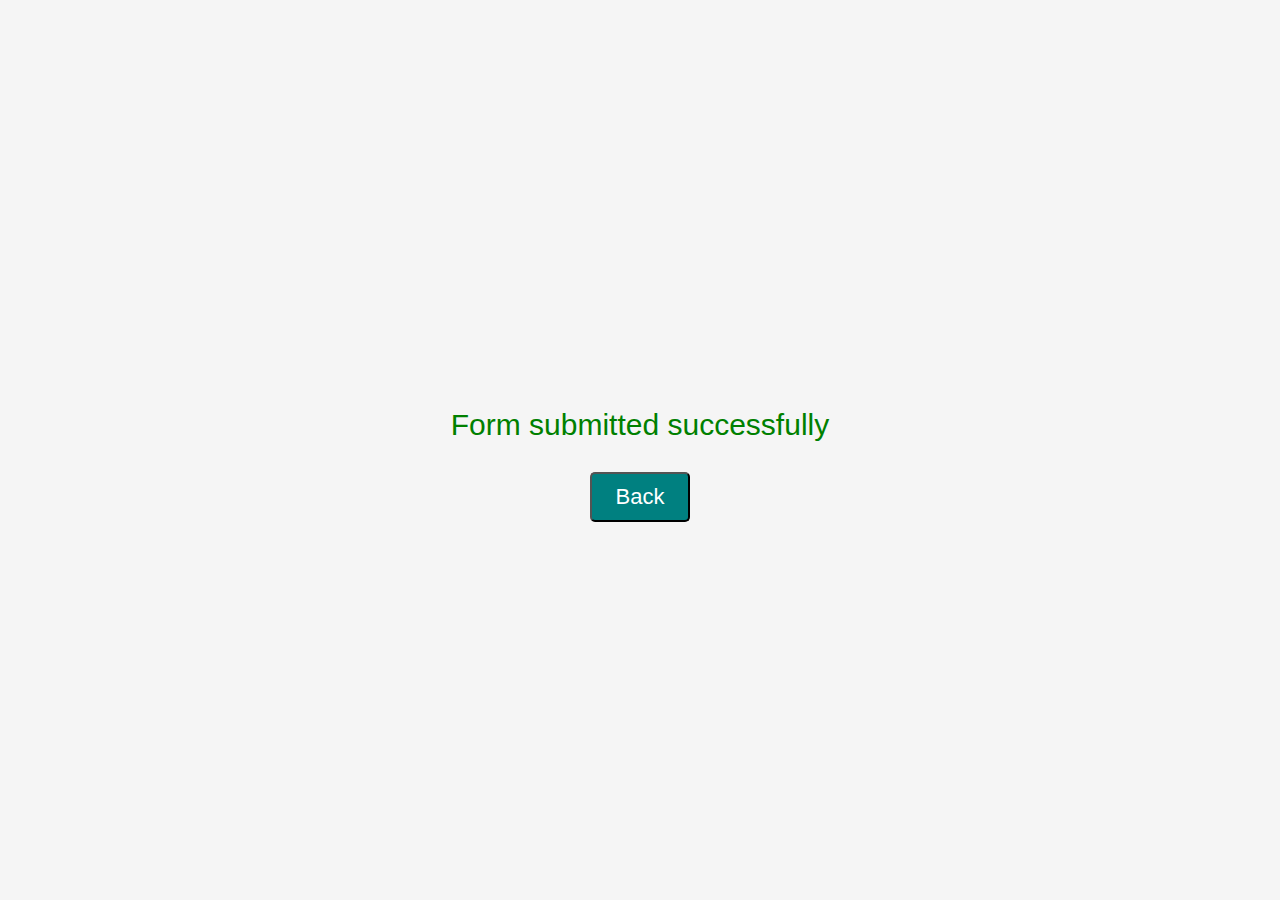
<file: submitted.html>
<!DOCTYPE html>
<html>
    <head>
        <meta charset="UTF-8">
        <meta name="viewport" content="width=device-width, initial-scale=1.0">
        <title>Your Name - Student Number</title>
        <link rel="stylesheet" href="./styles/index.css">
    </head>
    <body class="submitted">

            <p>
                 Form submitted successfully
            </p>

            <a href="./index.html">
                <button>Back</button>
            </a>
            
        
    </body>
</html>
</file>
<file: styles/index.css>
body {
    font-family: sans-serif;
    background-color: rgb(248, 244, 244, 0.5);
    display: flex;
    flex-direction: column;
    margin: 0;
    padding: 0;
    background-size: cover;
    background-repeat: no-repeat;
    /* background-image: url("https://i.pinimg.com/564x/89/18/d8/8918d802e925f4f3c0f119c1a5343293.jpg");  */
    
}

header {
    margin: 0;
    padding: 0;
    display: flex;
    width: 100%;
    justify-content: space-between;
    height: 100px;
    margin-bottom: 20px;
    align-items: center;
}
header .left-div{
    height: 100px;
    width: 20%;
}
header .right-div{
    display: flex;
    width: 80%;
    align-items: flex-end;
    font-size: 30px;
    color: purple;
    margin-right: 70px;
}
.left-div img{
    height: 100%;
    width: 100%;
    object-fit: cover;
    border-radius: 0px;
    padding: 5px;
}
.main-body {
    margin: 0 auto;
    padding: 20px;
    box-shadow: 0 0 10px rgba(0, 0, 0, 0.1);
    border-radius: 10px;
}

.top-movies{
    display: grid;
    grid-template-columns: 1fr 1fr 1fr 1fr 1fr;
    width: 100%;
    
    padding: 10px;
    margin-top: 20px;
    margin-bottom: 20px;
}
.movie-img{
width: 350px;
height: 300px;

}
.movie-img img{
    width: 100%;
    height: 100%;
    object-fit: cover;
    border-radius: 10px;
}

/* Form Styles */
form {
    display: flex;
    flex-direction: column;
    gap: 10px;
    border: 1px solid teal;
    border-radius: 5px;
    padding: 20px;
    align-items: center;
    background-color: rgb(14, 248, 248, 0.1);
}

.overall-div{
    display: flex;
    width: 100%; 
}
.left-div, .right-div{
width: 100%;
margin: 20px;
display: flex;
flex-direction: column;
gap: 10px ;
}
.submit-btn{
    padding: 10px;
    background-color: purple;
    color: white;
    font-size: 30px;
    border: none;
    border-radius: 3px;
}



label ,option, select{
    font-weight: 300px;
    margin-left: 10px;
    font-size: 25px;
}

.y-margin{
    margin-top: 10px;
    margin-bottom: 10px;
    padding: 5px;
}

input, select, button {
    padding: 10px;
    border-radius: 5px; 
    font-weight: 500;
    width: 100%;
    color: black;
    
}

select, button, input{
    width: 100%;
    background-color: transparent;
}
input{
    border: none;
    border-bottom: solid black 1px;
    font-size: 25px;
    border-radius: 0px;
   
    
}

.radio-class{
    display: flex;
    margin-top: 10px;
    margin-bottom: 10px;
}
.radio-class div{
    margin-right: 20px;
    display: flex;
    align-items: center;
}

.radio-label {
    display: flex;
    font-size: 22px;
    width: 100%;
    align-items: center;
    width: 100%;
    justify-content: center;
    display: flex; 
    background-color: aqua;
    
}
.radio-label p{
    display: flex;
    width: 200px;
}


.submitted{
    background-color: whitesmoke;
    display: flex;
    justify-content: center;
    align-items: center;
    font-size: 30px;
    height: 100vh;
    color: green;
}

.submitted button{
    width: 100px;
    background-color: teal;
    color: white;
    font-size: 22px;
}

.active {
    background-color: lightyellow;
}

.error {
    background-color: red;
}


footer {
    background-color: rgba(31, 158, 37, 0.2);
    color: back;
    font-weight: 450;
    text-align: center;
    padding: 10px;
    display: grid;
    font-size: 25px;
    grid-template-columns: 1fr 1fr;
    width: 100%;
}


.carousel, .carousel-item, .carousel-item img{
    height: 100vh;
    width: 100%;  
}

.carousel-item img{
    object-fit:cover;
}

.total label, .total{
    font-size: 25px;
    color: rgb(192, 43, 16);
    background-color: aqua;
    display: flex;
    align-items: center;
    width: 400px;
}
::placeholder{
    font-size: 25px;
    color: black;
    opacity: 0.5;
    font-family: serif;
}


/* Media Queries */
@media (max-width: 768px) {
    .container {
        padding: 10px;
    }

    form {
        grid-template-columns: 1fr;
    }

    .radio-label {
        flex-direction: column;
    }
    .overall-div{
        display: flex;
        flex-direction: column;
        width: 100%; 
        margin: 0;
        padding: 0;
    }
    .left-div,.right-div{
        margin: 0;
    }
    .top-movies{
       display: flex;
       flex-direction: column; 
    }
    .left-div{
        display: none;
    }
    .right-div{
        font-size: 20px;
        display: flex;
    }
    .header{
        margin: 10px;
        align-items: center;
    }
    footer{
        display: flex;
        width: 100%;
        flex-direction: column;
        
    }
    footer .left{
        display: flex;
        flex-direction: column;
        align-items: flex-start;
        width: 100%;
    }
}
</file>
